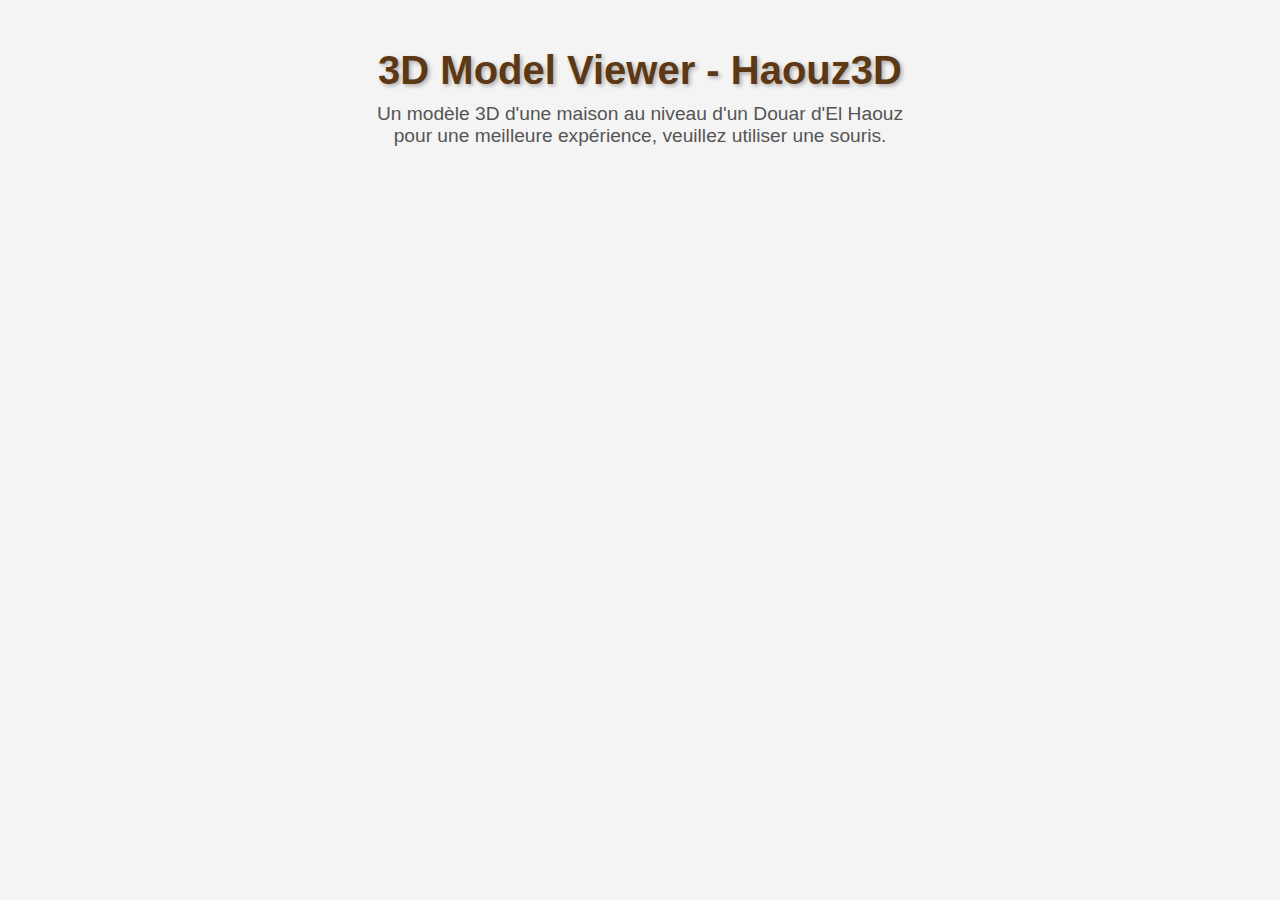
<file: 3DModel/index.html.html>
<!DOCTYPE html>
<html lang="en">
  <head>
    <meta charset="utf-8" />
    <title>3D Model Viewer</title>
    <link rel="stylesheet" href="css/style.css" />
  </head>
  <body>
    <header>
      <h1>3D Model Viewer - Haouz3D</h1>
      <p>Un modèle 3D d'une maison au niveau d'un Douar d'El Haouz 
        <br> pour une meilleure expérience, veuillez utiliser une souris.</br> 
      </p>
    </header>

    <main>
      <div id="container3D"></div>
    </main>

    <script type="module" src="js/main.js"></script>
  </body>
</html>
</file>
<file: 3DModel/css/style.css>
body {
  margin: 0;
  font-family: "Montserrat", sans-serif;
  background-color: #f4f4f4; /* Couleur de fond plus douce pour le contraste */
  color: #333; /* Couleur du texte par défaut */
}

header {
  margin-top: 3em;
  text-align: center;
  color: #000;
}

header h1 {
  font-size: 2.5em;
  font-weight: 700;
  margin: 0;
  color: #5c3815; /* Couleur de texte agréable, ici vert */
  text-shadow: 2px 2px 4px rgba(0, 0, 0, 0.3); /* Ajout d'une ombre légère */
}

#container3D canvas {
  width: 100vw !important;
  height: 100vh !important;
  position: absolute;
  top: 0;
  left: 0;
  display: block;
  z-index: -1; /* S'assurer que le canvas est derrière les autres éléments */
  background: linear-gradient(135deg, #ffff, #e3d5a8); /* Dégradé comme arrière-plan par défaut */
}

@media (max-width: 768px) {
  header h1 {
    font-size: 2em;
    padding: 0 1em; /* Ajout de marges pour le texte */
  }
}

/* Ajout de quelques styles pour améliorer l'aspect global */
header p {
  margin-top: 0.5em;
  font-size: 1.2em;
  color: #555; /* Couleur grise pour un contraste subtil */
}
</file>
